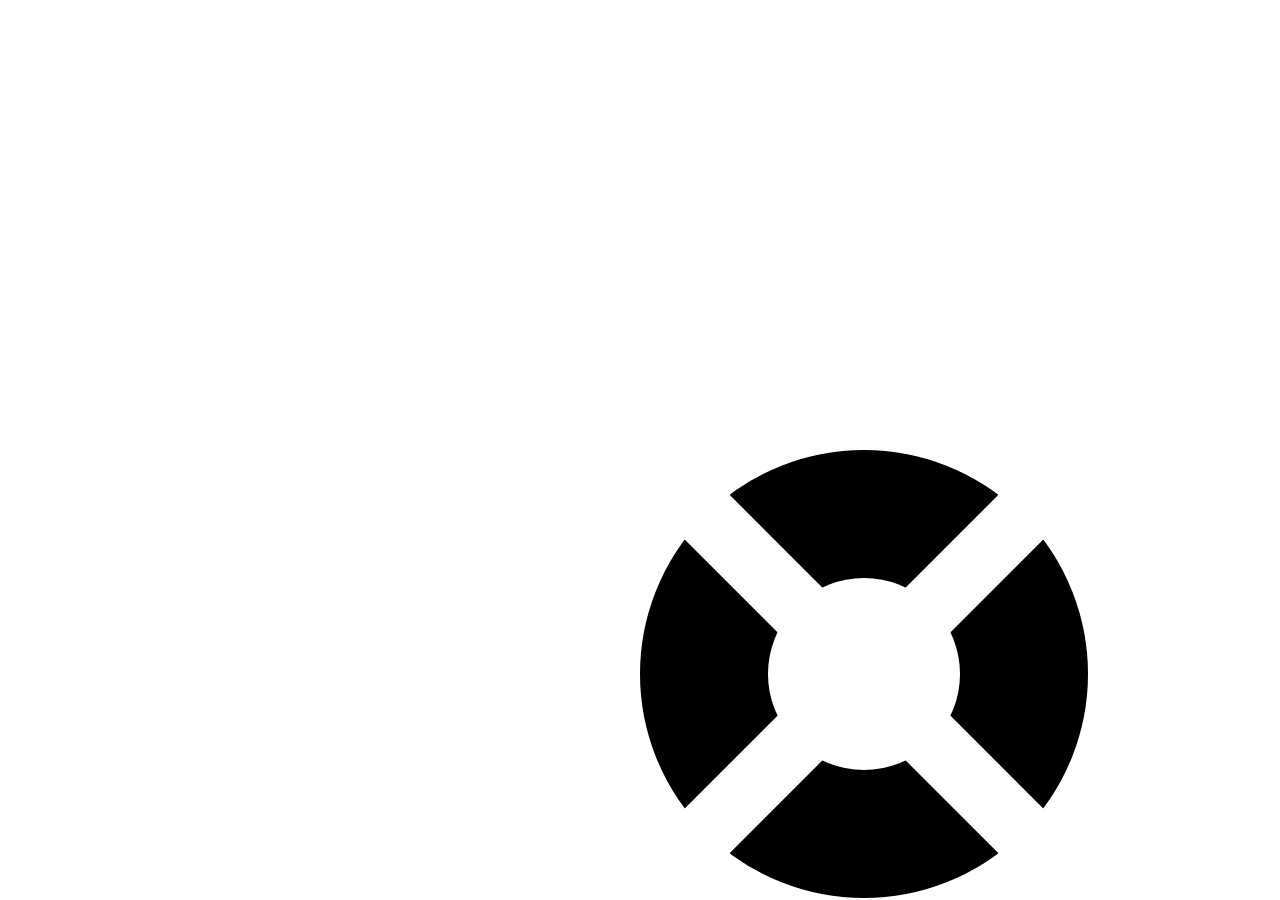
<file: bg.html>
<!DOCTYPE html>
<html>
    <head>
        <style>
body {
    margin: 0;
    padding: 0;
    animation: bgColor 8s linear infinite;
}

.spinner {
    position: absolute;
    top: 50vh;
    left: 50vw;
    border-radius: 50%;
    height: 15vw;
    width: 15vw;
    border-width: 10vw;
    border-style: solid;
    clip-path: polygon(
        010% 000%, 090% 000%,
        050% 040%, 060% 050%,
        100% 010%, 100% 090%,
        060% 050%, 050% 060%,
        090% 100%, 010% 100%,
        050% 060%, 040% 050%,
        000% 090%, 000% 010%,
        040% 050%, 050% 040%);
    animation:
        spin 8s ease-in-out infinite,
        color 8s linear infinite;
}

@keyframes spin {
    000% { transform: translate(-50%, -50%) rotate(0deg); }
    050% { transform: translate(-50%, -50%) rotate(360deg); }
    100% { transform: translate(-50%, -50%) rotate(0deg); }
}

@keyframes bgColor {
    000% { background-color: #462d26; }
    040% { background-color: #462d26; }
    050% { background-color: #34302d; }
    090% { background-color: #34302d; }
    100% { background-color: #462d26; }
}

@keyframes color {
    000% { border-color: #bd3b3b #9d312f #913a1e #6a4535; }
    040% { border-color: #bd3b3b #9d312f #913a1e #6a4535; }
    050% { border-color: #5b7a8c #395c78 #768a88 #6b6a65; }
    090% { border-color: #5b7a8c #395c78 #768a88 #6b6a65; }
    100% { border-color: #bd3b3b #9d312f #913a1e #6a4535; }
}
        </style>
    </head>
    <body><div class="spinner"></div></body>
</html>
</file>
